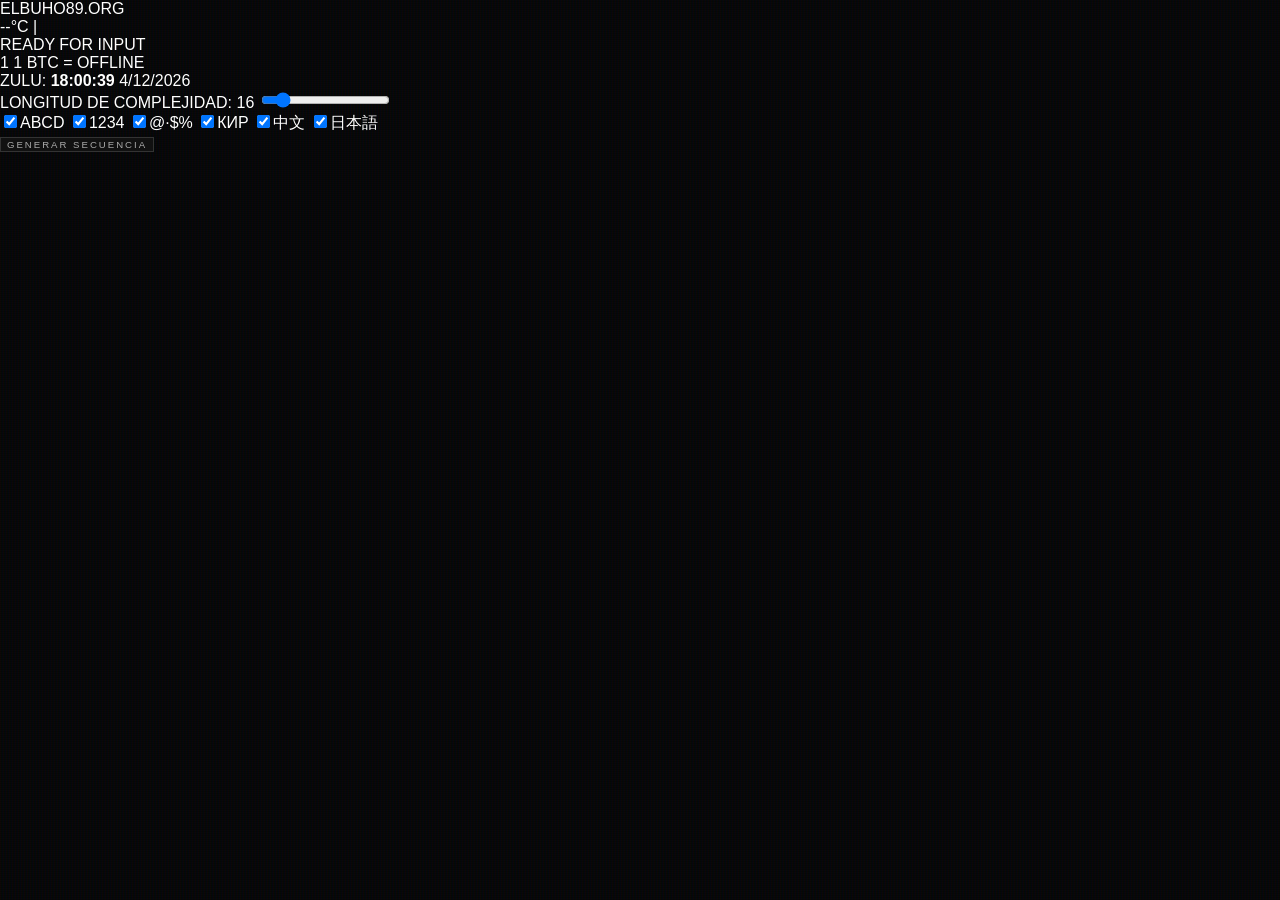
<file: popup.html>
<!DOCTYPE html>
<html lang="es">
<head>
    <meta charset="UTF-8">
    <link rel="stylesheet" href="style.css">
</head>
<body>
    <div class="command-center">
        <header class="top-bar">
            <div class="op-tag">ELBUHO89.ORG</div>
            <div class="intel-readout">
                <span id="temp">--°C</span> | 
            </div>
        </header>

        <section class="main-display">
            <div class="lcd-screen">
                <div id="pass-display" spellcheck="false">READY FOR INPUT <br> 1 <span id="btc-price">BTC: ...</span></div>
            </div>
            <div class="system-status">
                <span>ZULU: <b id="zulu-clock">00:00:00</b></span>
                <span id="user-date">00/00/202X</span>
            </div>
        </section>

        <div class="control-grid">
            <div class="slider-section">
                <label>LONGITUD DE COMPLEJIDAD: <span id="length-val">16</span></label>
                <input type="range" id="length-slider" min="4" max="100" value="16">
            </div>

            <div class="toggle-grid">
                <label class="t-btn"><input type="checkbox" id="inc-upper" checked><span>ABCD</span></label>
                <label class="t-btn"><input type="checkbox" id="inc-numbers" checked><span>1234</span></label>
                <label class="t-btn"><input type="checkbox" id="inc-symbols" checked><span>@·$%</span></label>
                <label class="t-btn"><input type="checkbox" id="inc-cyrillic" checked><span>КИР</span></label>
                <label class="t-btn"><input type="checkbox" id="inc-chinese" checked><span>中文</span></label>
                <label class="t-btn"><input type="checkbox" id="inc-japanese" checked><span>日本語</span></label>
            </div>

            <button id="generate" class="fire-btn">GENERAR SECUENCIA</button>
        </div>
    </div>
    <script src="popup.js"></script>
</body>
</html>
</file>
<file: style.css>
:root {
    --primary: #f3ae1a;
    --bg: #050607;
    --accent: #6d4aff;
}

body {
    margin: 0;
    background: var(--bg);
    background-image: 
        linear-gradient(rgba(18, 16, 16, 0) 50%, rgba(0, 0, 0, 0.25) 50%),
        linear-gradient(90deg, rgba(255, 0, 0, 0.06), rgba(0, 255, 0, 0.02), rgba(0, 0, 255, 0.06));
    background-size: 100% 2px, 3px 100%;
    color: #fff;
    font-family: 'Inter', sans-serif;
    text-transform: uppercase;
    overflow-x: hidden;
}

.main-ui {
    min-height: 100vh;
    display: flex;
    flex-direction: column;
    padding: 20px;
}

#main-clock {
    font-size: clamp(3rem, 12vw, 6rem);
    font-weight: 800;
    letter-spacing: -4px;
    text-shadow: 0 0 20px rgba(255,255,255,0.2);
}

.secure-module {
    background: rgba(15, 15, 15, 0.9);
    border-top: 2px solid var(--primary);
    padding: 15px;
    border-radius: 4px;
}

#pass-output {
    background: #000;
    border: 1px solid #222;
    color: var(--primary);
    padding: 10px;
    width: 100%;
    font-family: monospace;
    text-align: center;
}

button {
    background: #111;
    border: 1px solid #333;
    color: #aaa;
    font-size: 0.6rem;
    letter-spacing: 2px;
    transition: 0.3s;
}

button:hover {
    background: var(--primary);
    color: #000;
    border-color: #fff;
}

.streak {
    width: 50px;
    height: 50px;
    display: flex;
    align-items: center;
    justify-content: center;
    background: #000;
    border: 1px solid #222;
    cursor: pointer;
    transition: 0.3s;
}

.streak:hover {
    border-color: var(--primary);
    box-shadow: 0 0 15px var(--primary);
    transform: translateY(-3px);
}

.killstreaks {
    display: flex;
    justify-content: center;
    gap: 15px;
}

.disclaimer {
    font-size: 0.5rem;
    color: #333;
    text-align: center;
    margin-top: 15px;
}

.fade-in { animation: fadeIn 1s ease-in; }
@keyframes fadeIn { from { opacity: 0; } to { opacity: 1; } }
</file>
